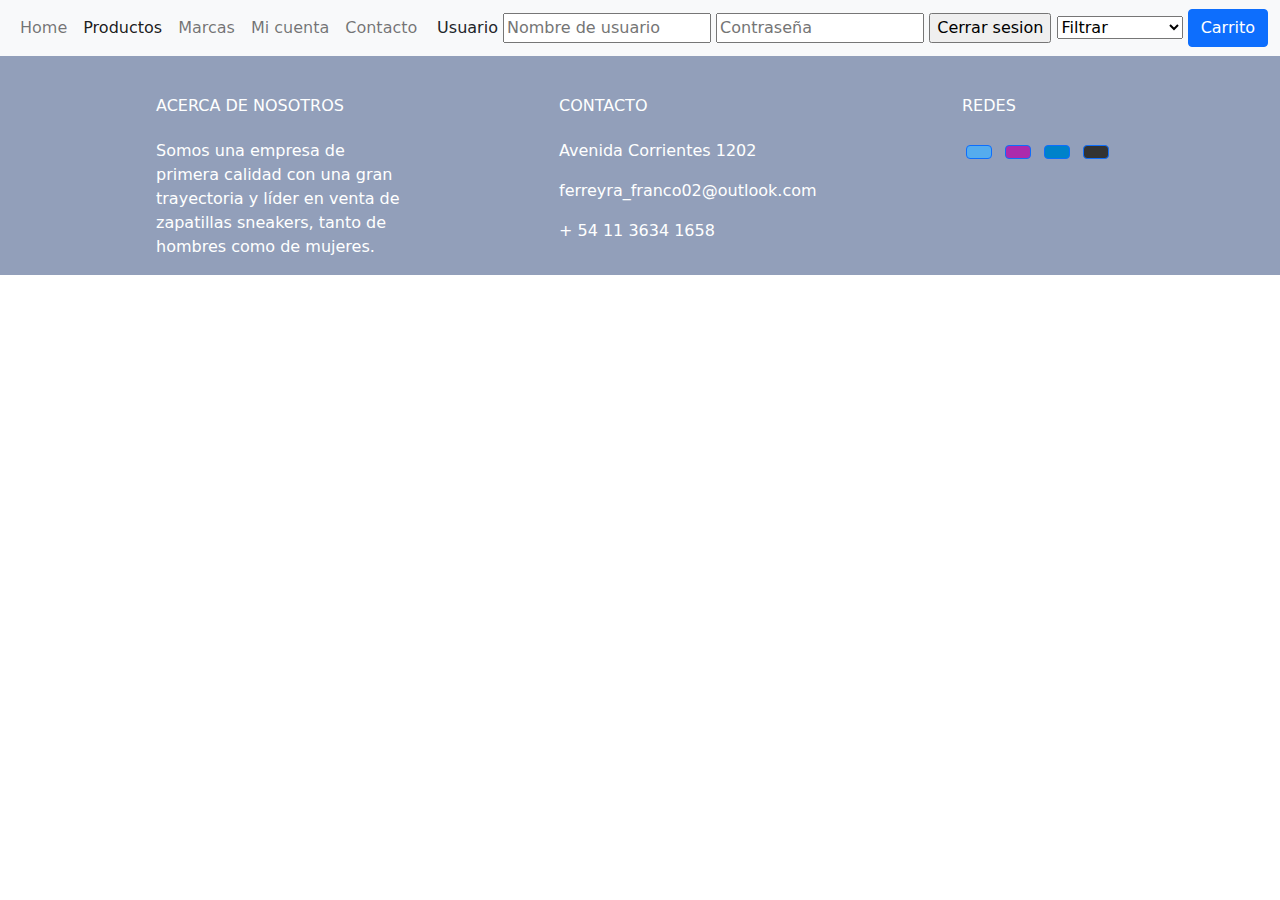
<file: html/PRUEBA.html>
<!DOCTYPE html>
<html lang="en">
<head>
    <meta charset="UTF-8">
    <meta http-equiv="X-UA-Compatible" content="IE=edge">
    <meta name="viewport" content="width=device-width, initial-scale=1.0">
    <link rel="stylesheet" href="../bootstrap.css/bootstrap.min.css">
    <title>Document</title>
</head>
<body>
    <header>
        <nav class="navbar navbar-expand-lg navbar-light bg-light">
            <div class="container-fluid">
                <button class="navbar-toggler" type="button" data-bs-toggle="collapse"
                    data-bs-target="#navbarNavAltMarkup" aria-controls="navbarNavAltMarkup" aria-expanded="false"
                    aria-label="Toggle navigation">
                    <span class="navbar-toggler-icon"></span>
                </button>
                <div class="collapse navbar-collapse" id="navbarNavAltMarkup">
                    <div class="navbar-nav">
                        <a class="nav-link" href="../index.html">Home</a>
                        <a class="nav-link active" aria-current="page" href="./productos.html">Productos</a>
                        <a class="nav-link" href="./marcas.html">Marcas</a>
                        <a class="nav-link" href="./miCuenta.html">Mi cuenta</a>
                        <a class="nav-link" href="./contacto.html">Contacto</a>
                    </div>
                </div>
                <div class="user">
                    <label for="User" class="user--login">Usuario</label>
                    <input type="text" name="User" placeholder="Nombre de usuario">
                    <input type="password" name="User" placeholder="Contraseña">
                    <input type="button" value="Cerrar sesion" class="user--logout">
                    <select class="filter">
                        <option>Filtrar</option>
                        <option>Adidas</option>
                        <option>Fila</option>
                        <option>Converse</option>
                        <option>New Balance</option>
                        <option>Nike</option>
                        <option>Puma</option>
                    </select>
                    <button type="button" id="cart" class="cart btn btn-primary" data-bs-toggle="modal" data-bs-target="#cartWindow">
                        Carrito
                    </button><span id="quantityCart"></span>
                    <!-- Modal -->
                    <div class="modal fade" id="cartWindow" tabindex="-1" aria-hidden="true" aria-labelledby="modalTitle">
                        <div class="modal-dialog modal-dialog-centered modal-dialog-scrollable">
                            <div class="modal-content">
                                <div class="modal-header">
                                    <h5 class="modal-title" id="modalTitle">Mi carrito</h5>
                                    <button type="button" class="btn-close" data-bs-dismiss="modal" aria-label="close"></button>
                                </div>
                                <div id="modal-body" class="modal-body">

                                </div>
                                <div class="modal-footer">
                                    <button type="button" class="btnCancel btn-secondary" data-bs-dismiss="modal">Cancelar</button>
                                    <button type="button" class="btnAccept btn-primary" data-bs-dismiss="modal">Finalizar compra</button>
                                </div>
                            </div>
                        </div>
                    </div>
                </div>
            </div>
        </nav>
    </header>

    <div id="contenedor"></div>

    <footer class="text-center text-lg-start text-white" style="background-color: #929fba">
        <!-- Grid container -->
        <div class="container p-4 pb-0">
            <!-- Section: Links -->
            <section class="">
                <!--Grid row-->
                <div class="row">

                    <!-- Grid column -->
                    <div class="col-md-3 col-lg-3 col-xl-3 mx-auto mt-3">
                        <h6 class="text-uppercase mb-4 font-weight-bold">
                            <!-- Grid column -->
                            Acerca de nosotros
                        </h6>
                        <p>
                            Somos una empresa de primera calidad con una gran trayectoria y líder en venta de zapatillas
                            sneakers, tanto de hombres como de mujeres.
                        </p>
                    </div>


                    <!-- Grid column -->
                    <hr class="w-100 clearfix d-md-none" />

                    <!-- Grid column -->
                    <div class="col-md-4 col-lg-3 col-xl-3 mx-auto mt-3">
                        <h6 class="text-uppercase mb-4 font-weight-bold">Contacto</h6>
                        <p><i class="fas fa-home mr-3"></i> Avenida Corrientes 1202</p>
                        <p class="footer__contact--email"><i class="fas fa-envelope mr-3"></i>
                            ferreyra_franco02@outlook.com</p>
                        <p><i class="fas fa-phone mr-3"></i> + 54 11 3634 1658</p>
                    </div>
                    <!-- Grid column -->
                    <hr class="w-100 clearfix d-md-none" />

                    <!-- Grid column -->
                    <div class="col-md-3 col-lg-2 col-xl-2 mx-auto mt-3">
                        <h6 class="text-uppercase mb-4 font-weight-bold">Redes</h6>

                        <!-- Twitter -->
                        <a class="btn btn-primary btn-floating m-1" style="background-color: #55acee"
                            href="https://twitter.com/franferreyr" role="button"><i class="fab fa-twitter"></i></a>
                        <!-- Instagram -->
                        <a class="btn btn-primary btn-floating m-1" style="background-color: #ac2bac"
                            href="https://www.instagram.com/fran.ferreyr/" role="button"><i
                                class="fab fa-instagram"></i></a>

                        <!-- Linkedin -->
                        <a class="btn btn-primary btn-floating m-1" style="background-color: #0082ca"
                            href="https://www.linkedin.com/in/franco-ferreyra-tecdev" role="button"><i
                                class="fab fa-linkedin-in"></i></a>
                        <!-- Github -->
                        <a class="btn btn-primary btn-floating m-1" style="background-color: #333333"
                            href="https://github.com/FrancoJFerreyra" role="button"><i class="fab fa-github"></i></a>
    </footer>
    <script src="https://cdn.jsdelivr.net/npm/@popperjs/core@2.9.2/dist/umd/popper.min.js"
        integrity="sha384-IQsoLXl5PILFhosVNubq5LC7Qb9DXgDA9i+tQ8Zj3iwWAwPtgFTxbJ8NT4GN1R8p"
        crossorigin="anonymous"></script>
    <script src="../bootstrap.js/bootstrap.min.js"></script>
    <script src="../jquery-3.6.0.min.js"></script>
    <script src="../Js/data.js"></script>
    <script src="../Js/main.js"></script>
</body>
</html>
</file>
